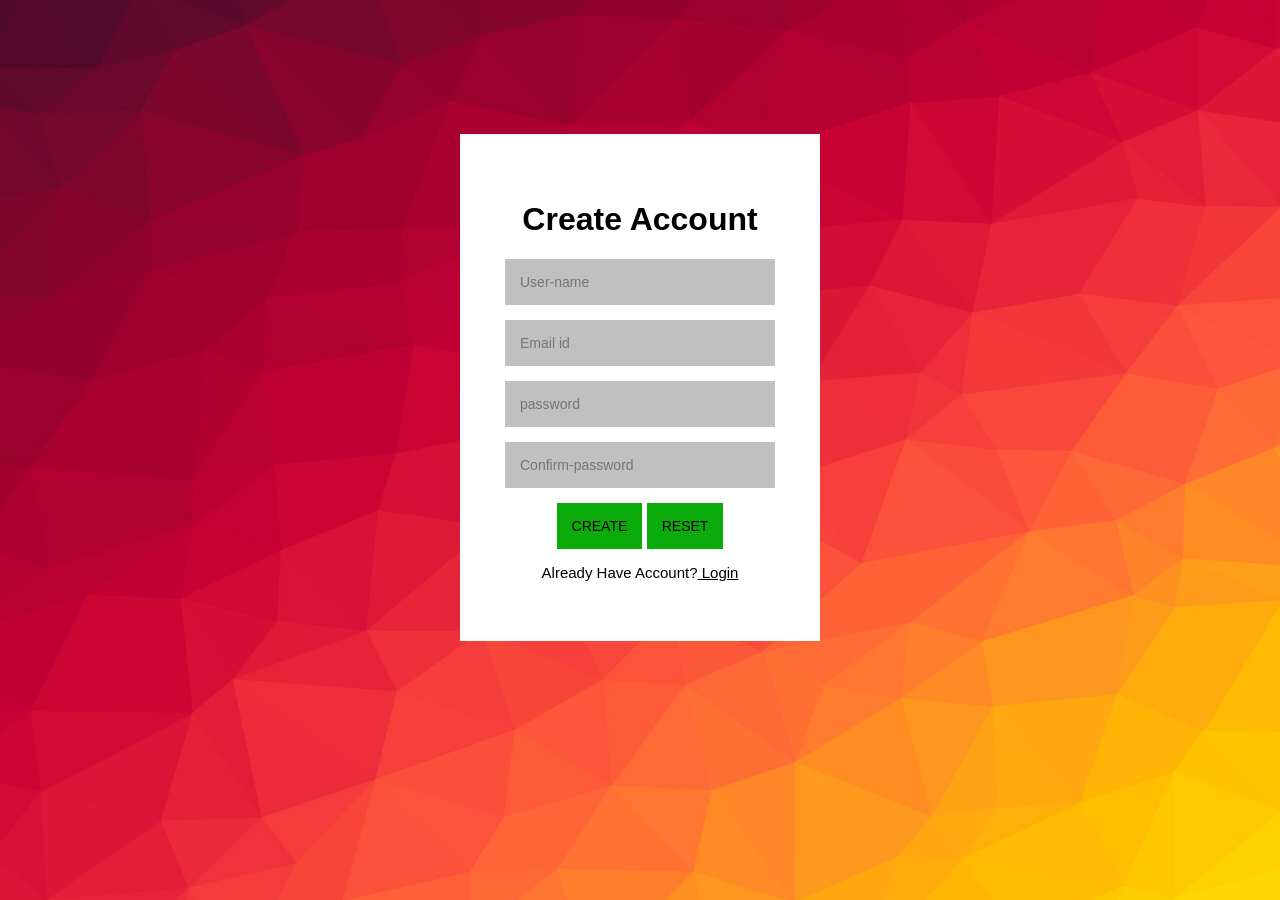
<file: index.html>
<!DOCTYPE html>
<html lang="en">

<head>
    <meta charset="UTF-8">
    <meta http-equiv="X-UA-Compatible" content="IE=edge">
    <meta name="viewport" content="width=device-width, initial-scale=1.0">
    <title>Login/Sign Up</title>

    <link rel="stylesheet" href="style.css">
</head>

<body>
    <div class="login-page">
        <div class="forms">

            <form class="signup">
                <h1 class="see">Create Account</h1>
                <input type="text" placeholder="User-name" required>
                <input type="email" placeholder="Email id" required>
                <input type="password" placeholder="password" required>
                <input type="password" placeholder="Confirm-password" required>
                <button>Create</button>
                <button>Reset</button>
                <p class="message">Already Have Account?<a href="login.html" id="linkLogin"> Login</a></p>
            </form>


        </div>
    </div>






</body>
</file>
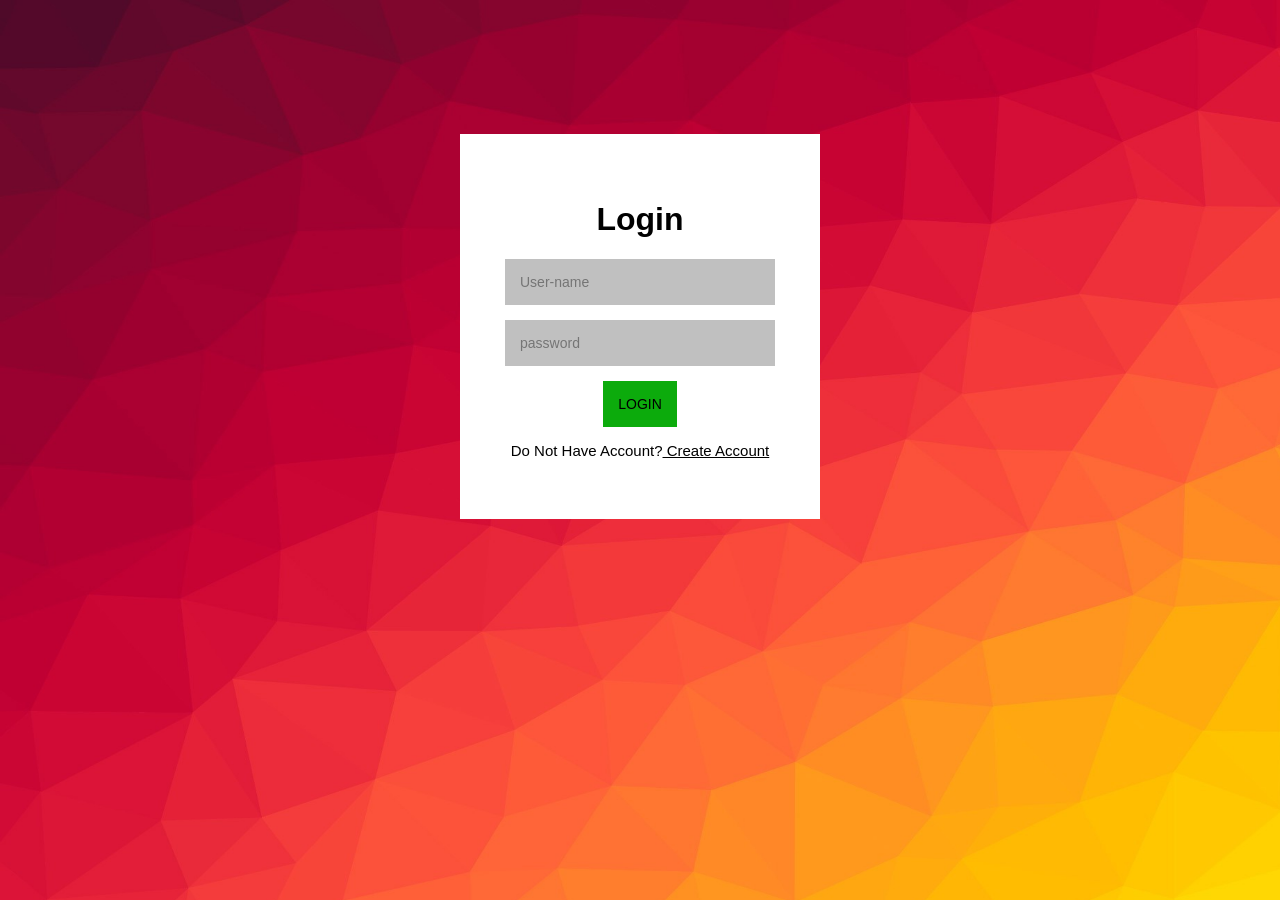
<file: index1.html>
<!DOCTYPE html>
<html lang="en">

<head>
    <meta charset="UTF-8">
    <meta http-equiv="X-UA-Compatible" content="IE=edge">
    <meta name="viewport" content="width=device-width, initial-scale=1.0">
    <title>Document</title>
    <link rel="stylesheet" href="style.css">
</head>

<body>
    <div class="login-page">
        <div class="forms">
            <form class="login-form">
                <h1 class="see">Login</h1>
                <input type="text" placeholder="User-name" required>
                <input type="password" placeholder="password" required>
                <button>Login</button>
                <p class="message">Do Not Have Account?<a href="index.html" id="linkCreateAccount"> Create Account</a>
                </p>

            </form>
        </div>
    </div>
</body>

</html>
</file>
<file: style.css>
*
{
    font-family: 'Franklin Gothic Medium', 'Arial Narrow', Arial, sans-serif;
}
body
{
    background-image: url("image/row.jpg");
    background-repeat: no-repeat ;
    background-size: 2000px 1000px;
    
}
.login-page
{
    width: 360px;
    padding: 10% 0 0;
    margin: auto;
}
.forms
{
    position: relative;
    z-index: 1;
    background:white ;
    max-width: 360px;
    margin: 0 auto 100px;
    padding: 45px;
    text-align: center;
}
input{
    outline: 1;
    background:silver;
    width: 100%;
    border: 0;
    margin: 0 0 15px;
    padding: 15px;
    box-sizing: border-box;
    font-size: 14px;
}
.forms button
{
    text-transform: uppercase;
    outline: 0;
    background: rgb(12, 171, 12) ;
    border: 0;
    padding: 15px;
    color: black;
    font-size: 14px;
    cursor: pointer;
}
.forms button:hover , .form button:active
{
    background-color: antiquewhite;
}
.forms .message
{
    font-size: 15px;
}
.forms .message a
{
    color: black;
   
}
</file>
